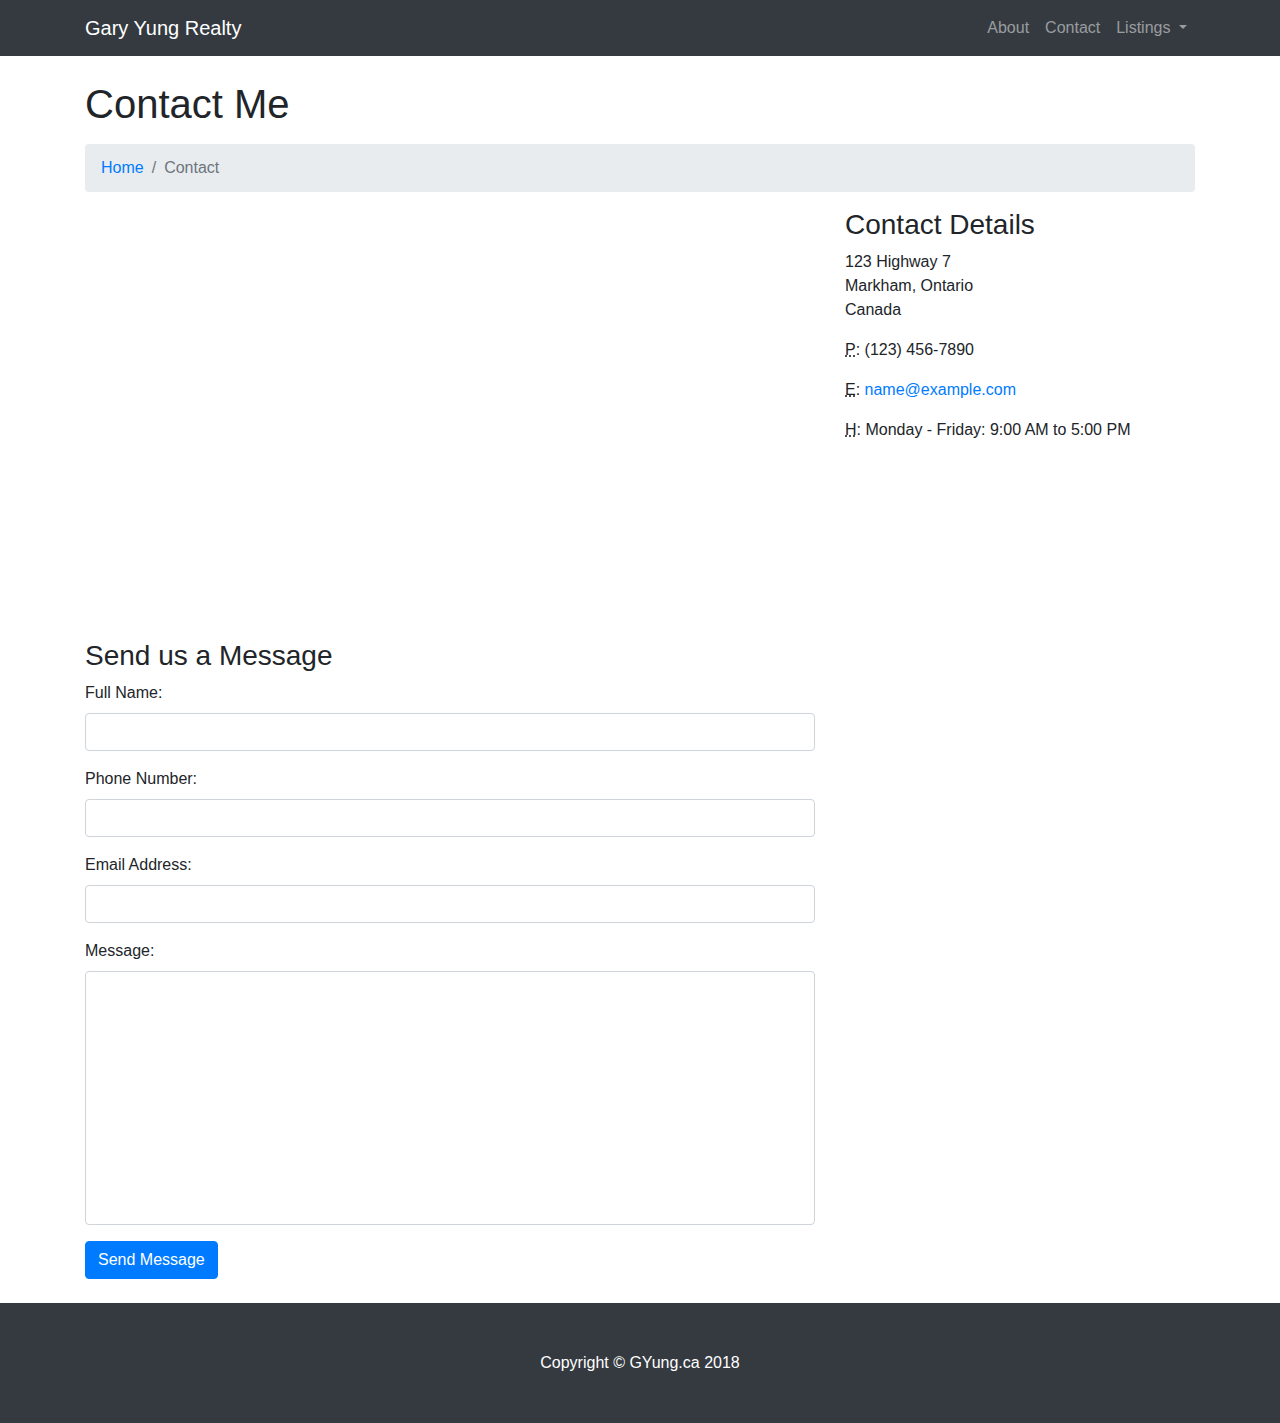
<file: contact.html>
<!DOCTYPE html>
<html lang="en">

  <head>

    <meta charset="utf-8">
    <meta name="viewport" content="width=device-width, initial-scale=1, shrink-to-fit=no">
    <meta name="description" content="">
    <meta name="author" content="">

    <title>Gary Yung Realty GTA</title>

    <!-- Bootstrap core CSS -->
    <link href="vendor/bootstrap/css/bootstrap.min.css" rel="stylesheet">

    <!-- Custom styles for this template -->
    <link href="css/style.css" rel="stylesheet">

  </head>

  <body>

    <!-- Navigation -->
    <nav class="navbar fixed-top navbar-expand-lg navbar-dark bg-dark fixed-top">
      <div class="container">
        <a class="navbar-brand" href="index.html">Gary Yung Realty</a>
        <button class="navbar-toggler navbar-toggler-right" type="button" data-toggle="collapse" data-target="#navbarResponsive" aria-controls="navbarResponsive" aria-expanded="false" aria-label="Toggle navigation">
          <span class="navbar-toggler-icon"></span>
        </button>
        <div class="collapse navbar-collapse" id="navbarResponsive">
          <ul class="navbar-nav ml-auto">
            <li class="nav-item">
              <a class="nav-link" href="about.html">About</a>
            </li>
            <!-- <li class="nav-item">
              <a class="nav-link" href="services.html">Services</a>
            </li> -->
            <li class="nav-item">
              <a class="nav-link" href="contact.html">Contact</a>
            </li>
            <li class="nav-item dropdown">
              <a class="nav-link dropdown-toggle" href="#" id="navbarDropdownPortfolio" data-toggle="dropdown" aria-haspopup="true" aria-expanded="false">
                Listings
              </a>
              <div class="dropdown-menu dropdown-menu-right" aria-labelledby="navbarDropdownPortfolio">
                <a class="dropdown-item" href="underCon.html">123 Main Street - Markham</a>
                <a class="dropdown-item" href="underCon.html">234 Second Street - Richmond Hill</a>
                <a class="dropdown-item" href="underCon.html">345 Third Street - Brampton</a>
                <a class="dropdown-item" href="underCon.html">456 Fourth Streeth - Stouffville</a>
                <a class="dropdown-item" href="portfolio-item.html">Listing Sample</a>
              </div>
            </li>
            <!-- <li class="nav-item dropdown">
              <a class="nav-link dropdown-toggle" href="#" id="navbarDropdownBlog" data-toggle="dropdown" aria-haspopup="true" aria-expanded="false">
                Blog
              </a>
              <div class="dropdown-menu dropdown-menu-right" aria-labelledby="navbarDropdownBlog">
                <a class="dropdown-item" href="blog-home-1.html">Blog Home 1</a>
                <a class="dropdown-item" href="blog-home-2.html">Blog Home 2</a>
                <a class="dropdown-item" href="blog-post.html">Blog Post</a>
              </div>
            </li> -->
            <!-- <li class="nav-item dropdown">
              <a class="nav-link dropdown-toggle" href="#" id="navbarDropdownBlog" data-toggle="dropdown" aria-haspopup="true" aria-expanded="false">
                Other Pages
              </a>
              <div class="dropdown-menu dropdown-menu-right" aria-labelledby="navbarDropdownBlog">
                <a class="dropdown-item" href="full-width.html">Full Width Page</a>
                <a class="dropdown-item" href="sidebar.html">Sidebar Page</a>
                <a class="dropdown-item" href="faq.html">FAQ</a>
                <a class="dropdown-item" href="404.html">404</a>
                <a class="dropdown-item" href="pricing.html">Pricing Table</a>
              </div>
            </li> -->
          </ul>
        </div>
      </div>
    </nav>

    <!-- Page Content -->
    <div class="container">

      <!-- Page Heading/Breadcrumbs -->
      <h1 class="mt-4 mb-3">Contact Me
        
      </h1>

      <ol class="breadcrumb">
        <li class="breadcrumb-item">
          <a href="index.html">Home</a>
        </li>
        <li class="breadcrumb-item active">Contact</li>
      </ol>

      <!-- Content Row -->
      <div class="row">
        <!-- Map Column -->
        <div class="col-lg-8 mb-4">
          <!-- Embedded Google Map -->
          <iframe width="100%" height="400px" frameborder="0" scrolling="no" marginheight="0" marginwidth="0" src="https://www.google.com/maps/embed?pb=!1m18!1m12!1m3!1d8137.282474387978!2d-79.33064584265713!3d43.85657879152561!2m3!1f0!2f0!3f0!3m2!1i1024!2i768!4f13.1!3m3!1m2!1s0x89d4d4521bd41c27%3A0xb1f4112af8c721b6!2s8228+Birchmount+Rd%2C+Markham%2C+ON+L3R+9X3!5e0!3m2!1sen!2sca!4v1541113275127&amp;output=embed"></iframe>
          <!-- <iframe src="https://www.google.com/maps/embed?pb=!1m18!1m12!1m3!1d1438.4661250592353!2d-79.3248192416435!3d43.857232894778726!2m3!1f0!2f0!3f0!3m2!1i1024!2i768!4f13.1!3m3!1m2!1s0x89d4d4521bd41c27%3A0xb1f4112af8c721b6!2s8228+Birchmount+Rd%2C+Markham%2C+ON+L3R+9X3!5e0!3m2!1sen!2sca!4v1541113164333" width="600" height="400px" frameborder="0" style="border:0" allowfullscreen></iframe> -->
          <!-- <iframe src="https://www.google.com/maps/embed?pb=!1m18!1m12!1m3!1d8137.282474387978!2d-79.33064584265713!3d43.85657879152561!2m3!1f0!2f0!3f0!3m2!1i1024!2i768!4f13.1!3m3!1m2!1s0x89d4d4521bd41c27%3A0xb1f4112af8c721b6!2s8228+Birchmount+Rd%2C+Markham%2C+ON+L3R+9X3!5e0!3m2!1sen!2sca!4v1541113275127" width="600" height="450" frameborder="0" style="border:0" allowfullscreen></iframe> -->
        </div>
        <!-- Contact Details Column -->
        <div class="col-lg-4 mb-4">
          <h3>Contact Details</h3>
          <p>
            123 Highway 7
            <br>Markham, Ontario
            <br>Canada
            <br>
          </p>
          <p>
            <abbr title="Phone">P</abbr>: (123) 456-7890
          </p>
          <p>
            <abbr title="Email">E</abbr>:
            <a href="mailto:name@example.com">name@example.com
            </a>
          </p>
          <p>
            <abbr title="Hours">H</abbr>: Monday - Friday: 9:00 AM to 5:00 PM
          </p>
        </div>
      </div>
      <!-- /.row -->

      <!-- Contact Form -->
      <!-- In order to set the email address and subject line for the contact form go to the bin/contact_me.php file. -->
      <div class="row">
        <div class="col-lg-8 mb-4">
          <h3>Send us a Message</h3>
          <form name="sentMessage" id="contactForm" novalidate>
            <div class="control-group form-group">
              <div class="controls">
                <label>Full Name:</label>
                <input type="text" class="form-control" id="name" required data-validation-required-message="Please enter your name.">
                <p class="help-block"></p>
              </div>
            </div>
            <div class="control-group form-group">
              <div class="controls">
                <label>Phone Number:</label>
                <input type="tel" class="form-control" id="phone" required data-validation-required-message="Please enter your phone number.">
              </div>
            </div>
            <div class="control-group form-group">
              <div class="controls">
                <label>Email Address:</label>
                <input type="email" class="form-control" id="email" required data-validation-required-message="Please enter your email address.">
              </div>
            </div>
            <div class="control-group form-group">
              <div class="controls">
                <label>Message:</label>
                <textarea rows="10" cols="100" class="form-control" id="message" required data-validation-required-message="Please enter your message" maxlength="999" style="resize:none"></textarea>
              </div>
            </div>
            <div id="success"></div>
            <!-- For success/fail messages -->
            <button type="submit" class="btn btn-primary" id="sendMessageButton">Send Message</button>
          </form>
        </div>

      </div>
      <!-- /.row -->

    </div>
    <!-- /.container -->

    <!-- Footer -->
    <footer class="py-5 bg-dark">
      <div class="container">
        <p class="m-0 text-center text-white">Copyright &copy; GYung.ca 2018</p>
      </div>
      <!-- /.container -->
    </footer>

    <!-- Bootstrap core JavaScript -->
    <script src="vendor/jquery/jquery.min.js"></script>
    <script src="vendor/bootstrap/js/bootstrap.bundle.min.js"></script>

    <!-- Contact form JavaScript -->
    <!-- Do not edit these files! In order to set the email address and subject line for the contact form go to the bin/contact_me.php file. -->
    <script src="js/jqBootstrapValidation.js"></script>
    <script src="js/contact_me.js"></script>

  </body>

</html>
</file>
<file: css/style.css>
/*!
 * Start Bootstrap - Modern Business (https://startbootstrap.com/template-overviews/modern-business)
 * Copyright 2013-2017 Start Bootstrap
 * Licensed under MIT (https://github.com/BlackrockDigital/startbootstrap-logomodern-business-nav/blob/master/LICENSE)
 */

body {
  padding-top: 54px;
}

@media (min-width: 992px) {
  body {
    padding-top: 56px;
  }
}

.carousel-item {
  height: 75vh;
  min-height: 300px;
  background: no-repeat center center scroll;
  -webkit-background-size: cover;
  -moz-background-size: cover;
  -o-background-size: cover;
  background-size: cover;
}

.portfolio-item {
  margin-bottom: 30px;
}
</file>
